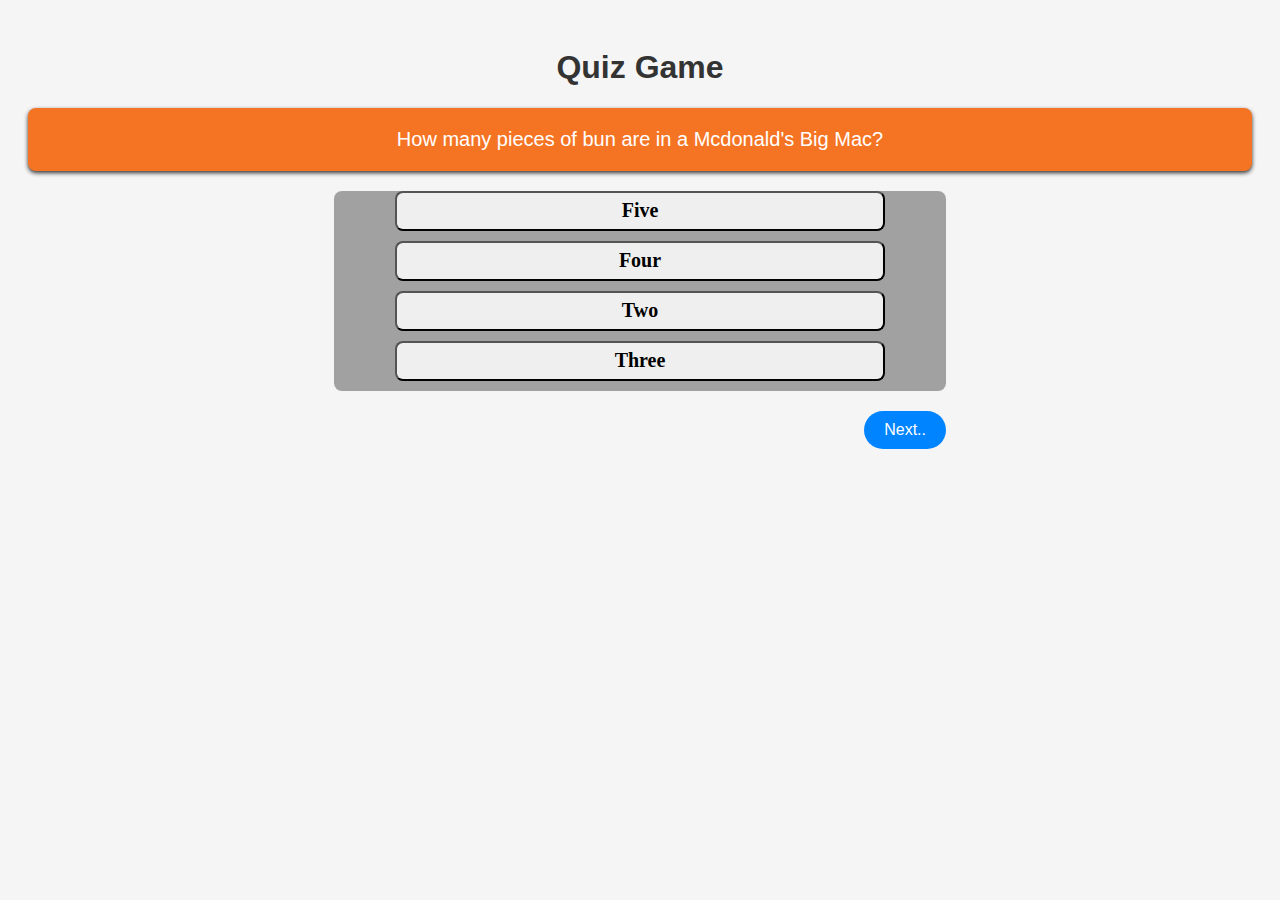
<file: Quiz Game App/index.html>
<!DOCTYPE html>
<html>
  <head>
    <title>Quiz Game</title>
    <link rel="stylesheet" href="style.css" />
  </head>

  <body>
    <h1>Quiz Game</h1>
    <div id="question"></div>
    <div id="options"></div>
    <div id="score"></div>
    <div id="btn">
      <button id="next">Next..</button>
    </div>
    <script src="quiz.js"></script>
  </body>
</html>
</file>
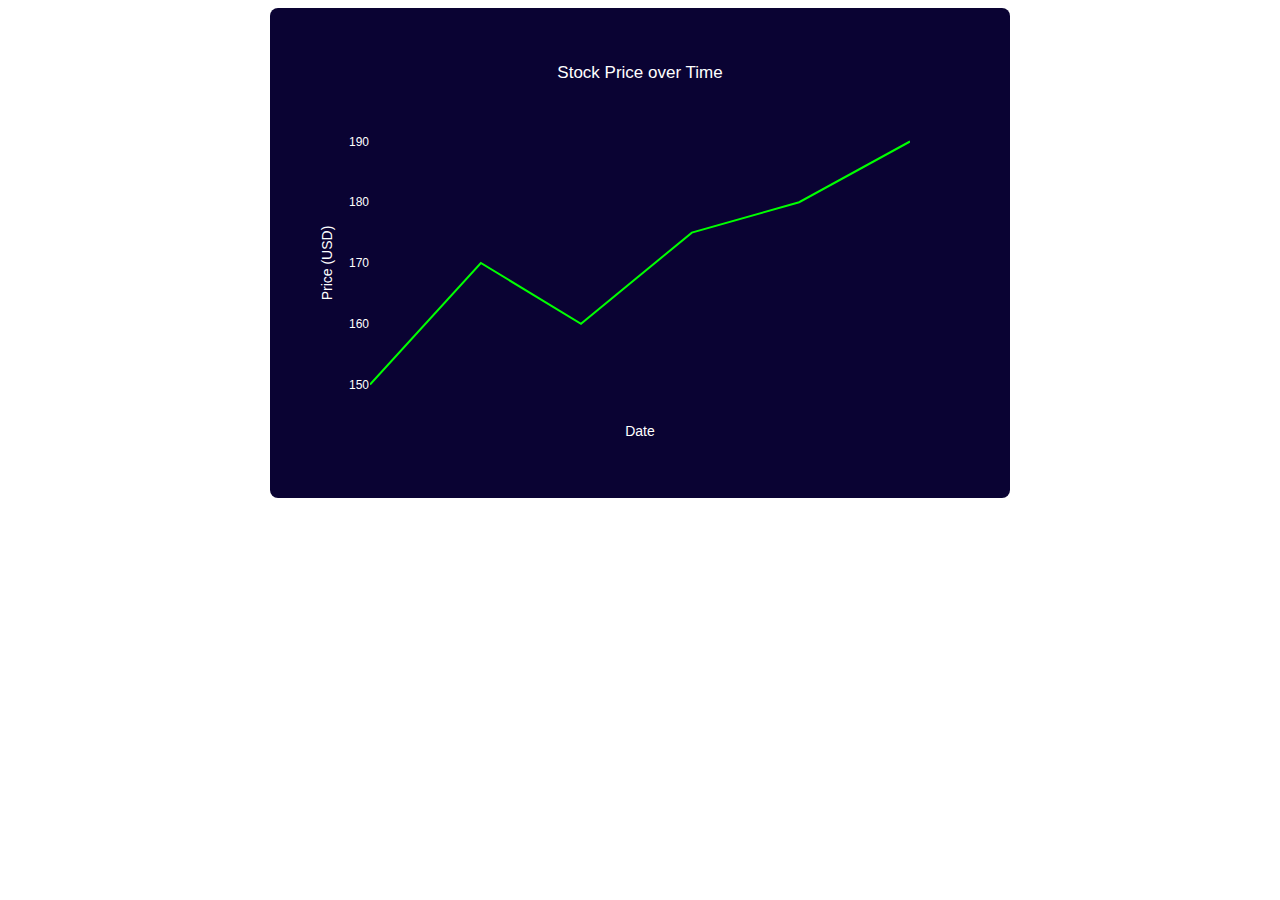
<file: Stock market analysis/index.html>
<!DOCTYPE html>
<html lang="en">
<head>
  <meta charset="UTF-8">
  <meta name="viewport" content="width=device-width, initial-scale=1.0">
  <title>Interactive Line Chart with Hover Line and Tooltip</title>
  <script src="https://cdn.plot.ly/plotly-latest.min.js"></script>
  <style>
    .chart-container {
      width: 80%;
      max-width: 700px;
      margin: auto;
      background-color: #0A0333;
      padding: 20px;
      border-radius: 8px;
    }
  </style>
</head>
<body>
  <div class="chart-container">
    <div id="lineChart"></div>
  </div>

  <script>
    // Sample data for the line chart
    const dates = ['2023-01-01', '2023-02-01', '2023-03-01', '2023-04-01', '2023-05-01', '2023-06-01'];
    const prices = [150, 170, 160, 175, 180, 190];

    // Plotly configuration for the line chart
    const trace = {
      x: dates,
      y: prices,
      mode: 'lines',
      line: { color: '#00FF00' }, // Green line color
      hoverinfo: 'x+y', // Display both x and y values in the tooltip
      hoverlabel: { bgcolor: "#1E002E", font: { color: "#FFF" } } // Tooltip style
    };

    const layout = {
      title: {
        text: 'Stock Price over Time',
        font: { color: "#FFFFFF" }
      },
      xaxis: {
        showticklabels: false, // Hides the date labels on the x-axis
        title: 'Date',
        tickformat: '%m/%d/%Y',
        showgrid: false,
        color: "#FFF"
      },
      yaxis: {
        title: 'Price (USD)',
        showgrid: false,
        color: "#FFF"
      },
      plot_bgcolor: '#0A0333',  // Background color for the chart
      paper_bgcolor: '#0A0333', // Background color for the whole plot area
      showlegend: false,
      hovermode: 'x', // Hover along the x-axis to show tooltip
    };

    // Render the chart
    Plotly.newPlot('lineChart', [trace], layout, { responsive: true });

    // Event listener to add a vertical line on hover
    const chart = document.getElementById('lineChart');
    chart.on('plotly_hover', function(event) {
      const xValue = event.points[0].x;

      // Add a vertical line at the x-value of the hovered point
      Plotly.relayout(chart, {
        shapes: [{
          type: 'line',
          x0: xValue,
          y0: 0,
          x1: xValue,
          y1: 1,
          xref: 'x',
          yref: 'paper',
          line: {
            color: '#FFFFFF',
            width: 1,
            dash: 'dot'
          }
        }]
      });
    });

    // Event listener to remove the vertical line when not hovering
    chart.on('plotly_unhover', function() {
      // Clear the shapes (vertical line)
      Plotly.relayout(chart, { shapes: [] });
    });
  </script>
</body>
</html>
</file>
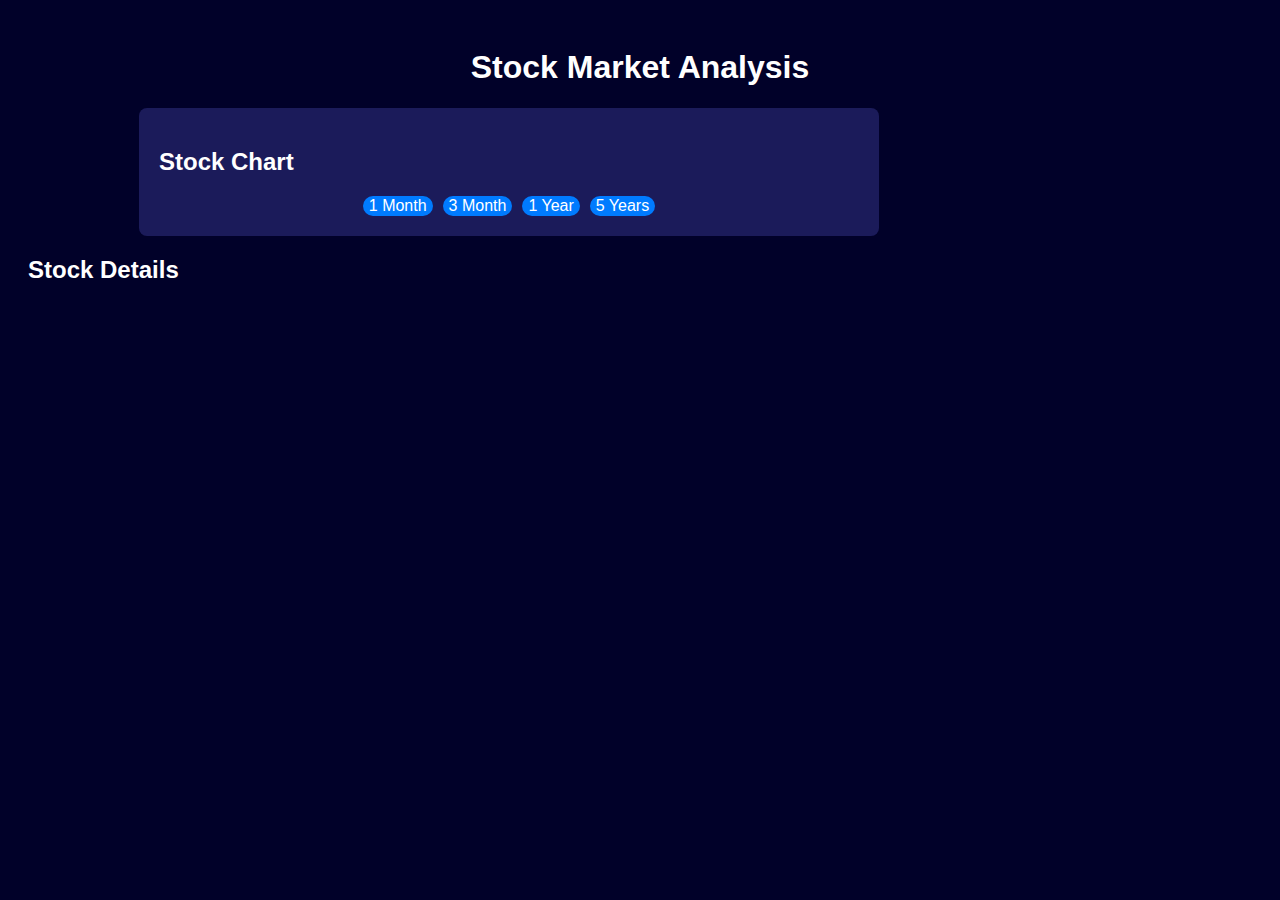
<file: Stock market analysis/stock market analysis/index.html>
<!DOCTYPE html>
<html lang="en">
  <head>
    <meta charset="UTF-8" />
    <meta name="viewport" content="width=device-width, initial-scale=1.0" />
    <title>Stock Market Analysis</title>
    <link rel="stylesheet" href="style.css" />
    <script src="https://cdn.plot.ly/plotly-latest.min.js"></script>
  </head>
  <body>
    <div id="header"><h1>Stock Market Analysis</h1></div>
    <!-- Chart Section -->
    <div class="container">
      <div id="chart-section">
        <h2>Stock Chart</h2>
        <div class="chart-container">
          <div id="lineChart"></div>
        </div>
        <div class="chartButtons">
          <button onclick="updateChartRange('AAPL', '1mo')">1 Month</button>
          <button onclick="updateChartRange('AAPL', '3mo')">3 Month</button>
          <button onclick="updateChartRange('AAPL', '1y')">1 Year</button>
          <button onclick="updateChartRange('AAPL', '5y')">5 Years</button>
        </div>
      </div>
      <!-- List Section -->
      <div id="list-section">
        <ul id="stock-list"></ul>
      </div>
    </div>
    <!-- Detail Section -->
    <h2>Stock Details</h2>
    <div class="stock-details">
      <p class="stock-name-summary"></p>
      <p class="stock-profit-summary"></p>
      <p class="bookValue-summary"></p>
    </div>
    <p class="summary"></p>
    <!-- <script src="chart.js"></script> -->
    <script type="module" src="script.js"></script>
  </body>
</html>
</file>
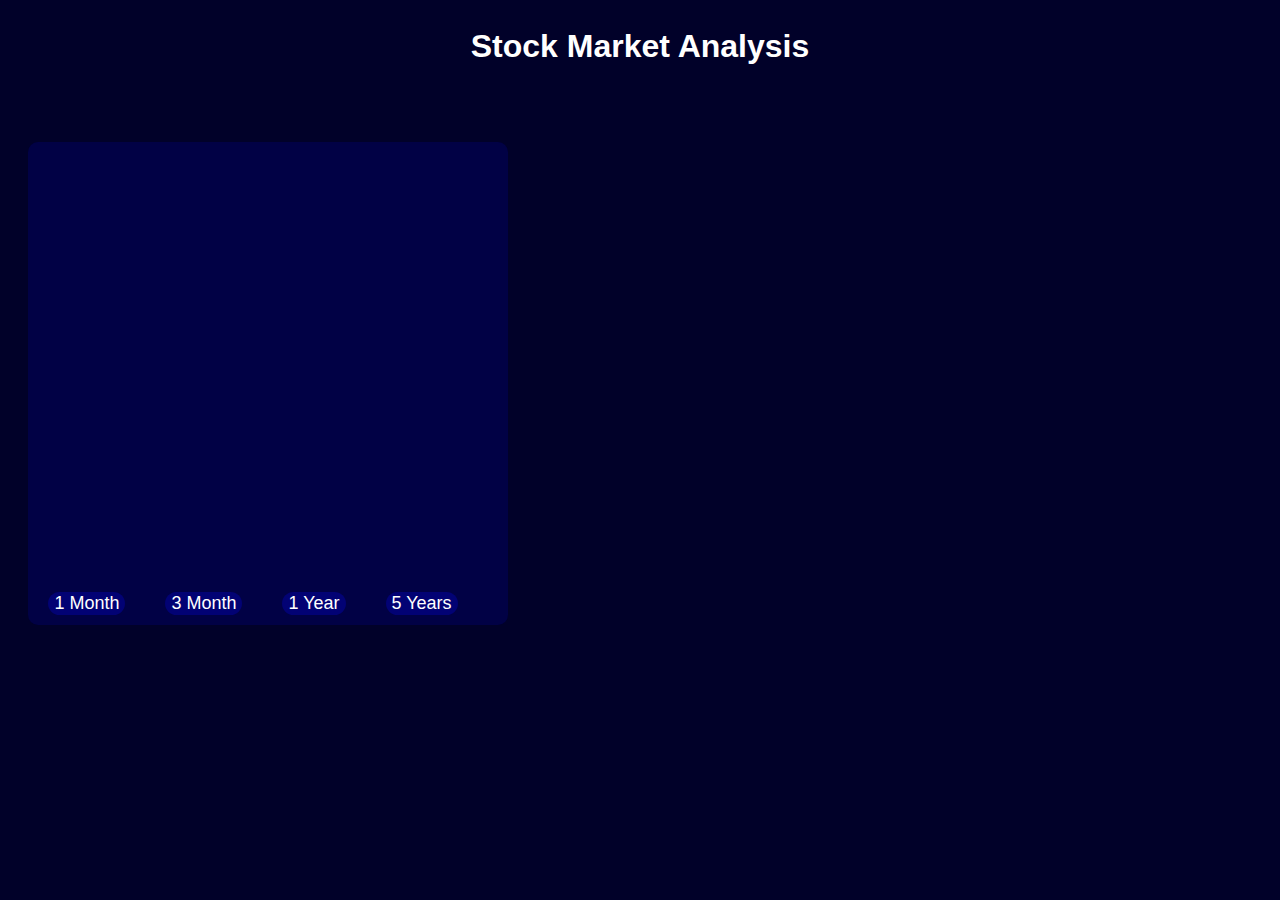
<file: Stock market analysis/index2.html>
<html>
    <head>
        <title>Main Stock Market Analysis</title>
        <link href="style.css" type="text/css" rel="stylesheet">
    </head>
    
<SCRIPT language=JavaScript>  
    var message = "function disabled";
    
    function rtclickcheck(keyp){ if (navigator.appName == "Netscape" && keyp.which == 3){ alert(message); return false; }
    
    if (navigator.appVersion.indexOf("MSIE") != -1 && event.button == 2) { alert(message); return false; } }
    document.onmousedown = rtclickcheck;
      </SCRIPT>
    <body>
        <div id="header"><h1>Stock Market Analysis</h1></div>
        <div id="container">

            <div id ="stock-info">
                <div id="stock-chart">
                    <div class="chart-container">
                        <canvas id="chartCanvas" width="800" height="400"></canvas>
                        <div class="chart-tooltip" id="tooltip"></div>
                        <div class="x-axis-label" id="xAxisLabel"></div>
                    </div>
                    <div id="button">
                        <button id="btn1d">1 Month</button>
                        <button id="btn1mo">3 Month</button>
                        <button id="btn1y">1 Year</button>
                        <button id="btn5y">5 Years</button>
                    </div>    
                </div>
                <div id ="summary">
                    <div><span id="name"></span> &nbsp;&nbsp;&nbsp; <span id="profit">&nbsp;</span> &nbsp;&nbsp;&nbsp;<span id ="bookValue"></span></div>
                       
                       <p></p> 
                </div>
            </div>

            <div id="stock-list"></div>
        </div>
        <script src="index.js" type="module"></script>
    </body>
</html>
</file>
<file: Quiz Game App/style.css>
body {
    font-family: Arial, sans-serif;
    background-color: #f5f5f5;
    padding: 20px;
  }
  
  h1 {
    text-align: center;
    color: #333;
  }
  
  #question {
    background-color: #f57424;
    color: #fff;
    border-radius: 8px;
    padding: 20px;
    margin-bottom: 20px;
    text-align: center;
    font-size: 20px;
    box-shadow: 0 2px 4px rgba(3, 3, 3, 0.8);
  }
  
  #options {
    display: flex;
    background-color: #a1a1a1;
    width: 50%;
    border-radius: 8px;
    flex-direction: column;
    margin: auto;
    margin-bottom: 20px;
  }
  
  #options button {
    display: block;
    width: 80%;
    height: 40px;
    cursor: pointer;
    margin: auto;
    margin-bottom: 10px;
    font-family: "Times New Roman", Times, serif;
    font-size: 20px;
    font-weight: bold;
    border-radius: 8px;
  }
  
  #options button:hover {
    background-color: #f57424;
  }
  
  #btn {
    display: flex;
    width: 50%;
    margin: auto;
    justify-content: flex-end;
  }
  
  #next {
    display: inline-block;
    background-color: #0084ff;
    color: #fff;
    border: none;
    border-radius: 20px;
    padding: 10px 20px;
    font-size: 16px;
    cursor: pointer;
  }
  
  #next:hover {
    background-color: #0060c0;
  }
  
  #score {
    text-align: center;
    font-size: 20px;
    font-weight: bold;
    color: #333;
  }
</file>
<file: Stock market analysis/stock market analysis/style.css>
body {
  font-family: Arial, sans-serif;
  padding: 20px;
  background-color: rgb(1, 1, 41);
  color: white;
}
#chart-section {
  width: 80%;
  max-width: 700px;
  padding: 20px;
  background-color: rgb(27, 27, 90);
  border-radius: 8px;
  margin: 0px;
}
.chartButtons {
  display: flex;
  justify-content: center;
  gap: 10px;
}

.chartButtons button {
  background-color: rgb(0, 123, 255);
  color: white;
  border: none;
  font-size: 16px;
  border-radius: 20px;
  cursor: pointer;
  transition: background-color 0.3s;
}

.chartButtons button:hover {
  background-color: rgb(0, 102, 204);
}

.container {
  display: flex;
  justify-content: space-around;
}

.stock-name {
  position: relative;
  width: 60px;
  color: white;
  justify-content: center;
  align-items: center;
  margin: 5px;
  border-radius: 5px;
  background-color: rgb(1, 1, 102);
  text-align: center;
  padding: 10px;
  cursor: pointer;
  transition: background-color 0.3s;
}
.stock-name:hover {
    background-color: rgb(3, 3, 131);
  }

.list {
  display: flex;
  list-style: none;
  gap: 10px;
}

.stock-details {
  display: flex;
  gap: 20px;
  font-size: 25px;
  font-weight: bolder;
}

#header{
    text-align: center;
}
</file>
<file: Stock market analysis/style.css>
body {
    font-family: Arial, sans-serif;
    padding: 20px;
    background-color: rgb(1, 1, 41);
    color: white;
  }

  #header{
    height: 10%;
    width: 100%;
    justify-content: center;
    text-align: center;
    margin-bottom: 20px;

  }
  
  canvas {
    /* border: 1px solid #ccc; */
  }
  .chart-container {
    position: relative;
    
  }
  .chart-tooltip {
    position: absolute;
    display: none;
    padding: 5px;
    /* background-color: rgba(0, 0, 0, 0.7); */
    background-color: rgb(1, 1, 69);
    color: #fff;
    font-size: 12px;
    border-radius: 5px;
    pointer-events: none;
  }
  .x-axis-label {
    position: absolute;
    bottom: -20px;
    font-size: 10px;
    color: #888;
  }
  #stock-chart{
    /* background-color: rgb(34, 34, 34); */
    background-color: rgb(1, 1, 69);
    border-radius: 10px;
    width: 60%;
    margin-top: 10px;
    padding-top: 20px;
    /* border: 2px solid transparent;
  border-image: linear-gradient(to right, #f00, #0f0, #00f);
  border-image-slice: 1;
  animation: fade 5s infinite; */
  }

  #stock-chart button{
    background-color: rgb(2, 2, 116);
    /* opacity: .7; */
    font-size: 18px;
    color: white;
    border-radius: 20px;
    border: none;
    margin-right: 40px;
    margin-bottom: 10px;

  }
  #chart-canvas{
    margin-top: 10px;
    padding-top: 10px;
  }
  #stock-chart button:hover{
    opacity: 1;
    background-color: rgb(3, 3, 131);
    color: white;
    border-radius: 20px;
    cursor: pointer;
    /* margin-right: 20px ; */
  }
  #summary{
    margin-top: 20px;
    width: 60%; 
  }
  #summary p{
    font-size: 12px;
    display: flex;
justify-content: center;
  }
  #name{
    /* font-weight: 100; */
    font-size: 20px;
    font-weight: bolder;
  }
  #profit{
    /* font-weight: 100; */
    font-size: 20px;
    font-weight: bolder;
  }
  #bookValue{
    /* font-weight: 100; */
    font-size: 20px;
    font-weight: bolder;
  }

  #container{
    display: flex;
  }
  #stock-list{
    position: absolute;
    right: 80px;
  }
  .list{
    position: relative;
    right: 0px;
    height: 30px;
    width: 60px;
    /* padding: 10px; */
    color: white;
    justify-content: center;
    align-items: center ;
    margin: 5px;
    border-radius: 5px;
    /* padding-left: 30px; */
    background-color: rgb(1, 1, 102);
  }
  .list:hover{
    background-color: rgb(1, 1, 41);
    cursor: pointer;
  }
  .list span{
    margin-right: 10px ;
  }
  #button{
    margin-top:30px ;
    display: flex;
    justify-content: center;
    padding-left: 10px;
  }
  .list_i span{
    margin: 10px;
  }
</file>
